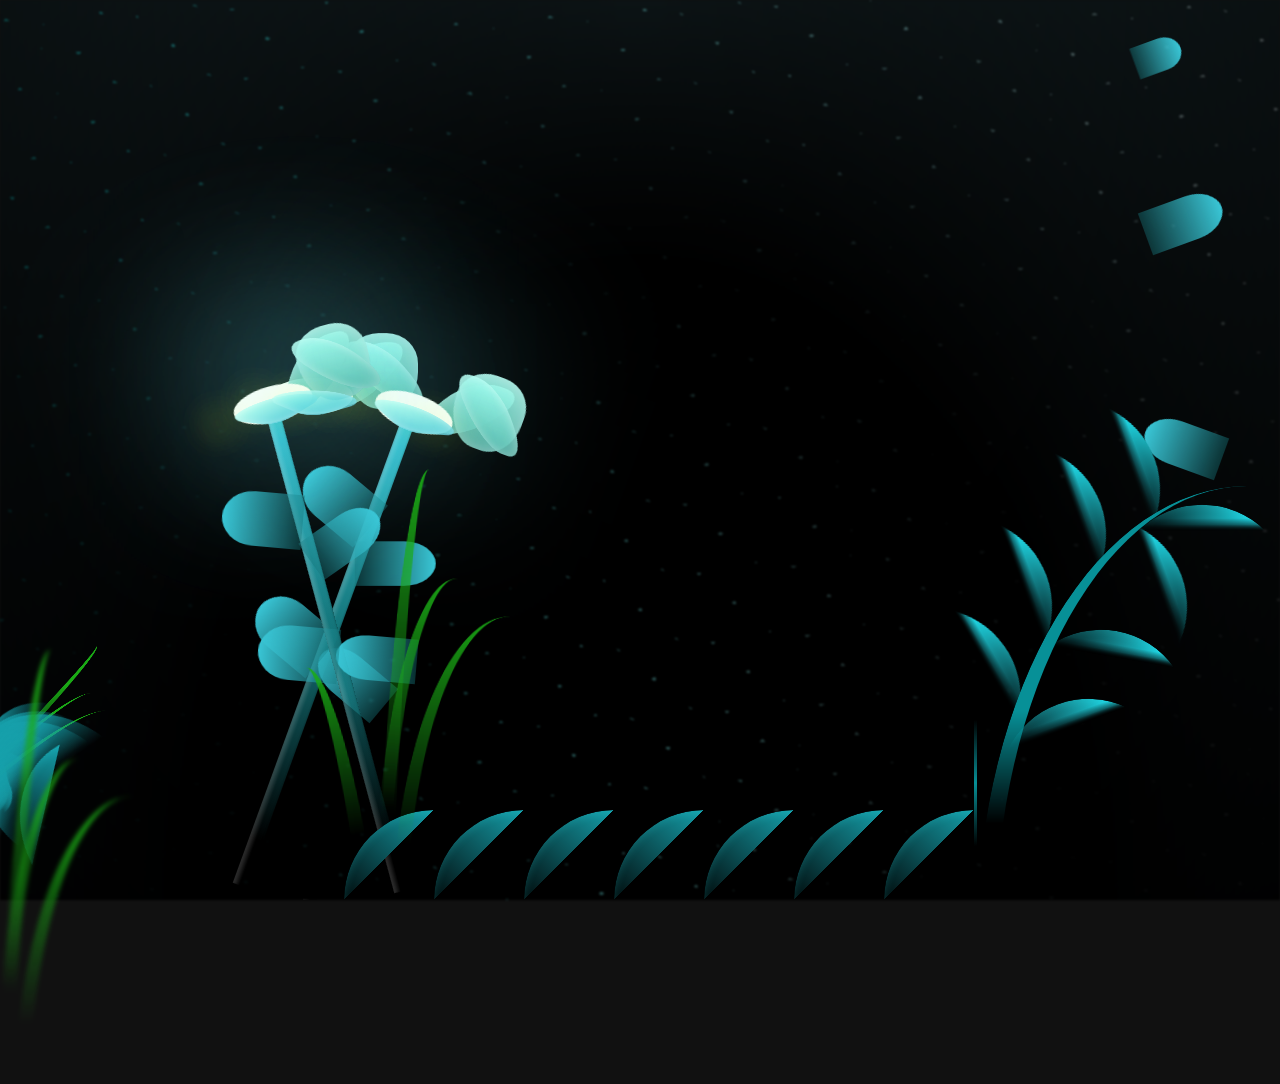
<file: index.html>
<!DOCTYPE html>
<html lang="en">
<head>
    <meta charset="UTF-8">
    <meta http-equiv="X-UA-Compatible" content="IE=edge">
    <meta name="viewport" content="width=device-width, initial-scale=1.0">
    <link rel="stylesheet" href="main.css">
    <link rel="icon" href="img/flowers.png" type="image/x-icon">
    <title>Flower</title>
</head>
<body class="container">
    <!-- Pembuat code: https://codepen.io/mdusmanansari/pen/bameple -->
    <div class="night"></div>
    <div class="flowers"></div>
        <div class="flowers flower--1">
            <div class="flower_leafs flower_leafs--1">
                <div class="flower_leaf flower_leaf--1"></div>
                <div class="flower_leaf flower_leaf--2"></div>
                <div class="flower_leaf flower_leaf--3"></div>
                <div class="flower_leaf flower_leaf--4"></div>
                <div class="flower_white-circle"></div>

                <div class="flower_light flower_light--1"></div>
                <div class="flower_light flower_light--2"></div>
                <div class="flower_light flower_light--3"></div>
                <div class="flower_light flower_light--4"></div>
                <div class="flower_light flower_light--5"></div>
                <div class="flower_light flower_light--6"></div>
                <div class="flower_light flower_light--7"></div>
                <div class="flower_light flower_light--8"></div>

            </div>
            <div class="flower_line">
                <div class="flower_line_leaf flower_line_leaf--1"></div>
                <div class="flower_line_leaf flower_line_leaf--2"></div>
                <div class="flower_line_leaf flower_line_leaf--3"></div>
                <div class="flower_line_leaf flower_line_leaf--4"></div>
                <div class="flower_line_leaf flower_line_leaf--5"></div>
                <div class="flower_line_leaf flower_line_leaf--6"></div>
            </div>
        </div>

        <div class="flowers flower--2">
            <div class="flower_leafs flower_leafs--2">
                <div class="flower_leaf flower_leaf--1"></div>
                <div class="flower_leaf flower_leaf--2"></div>
                <div class="flower_leaf flower_leaf--3"></div>
                <div class="flower_leaf flower_leaf--4"></div>
                <div class="flower_white-circle"></div>

                <div class="flower_light flower_light--1"></div>
                <div class="flower_light flower_light--2"></div>
                <div class="flower_light flower_light--3"></div>
                <div class="flower_light flower_light--4"></div>
                <div class="flower_light flower_light--5"></div>
                <div class="flower_light flower_light--6"></div>
                <div class="flower_light flower_light--7"></div>
                <div class="flower_light flower_light--8"></div>

        </div>
            <div class="flower_line">
                <div class="flower_line_leaf flower_line_leaf--1"></div>
                <div class="flower_line_leaf flower_line_leaf--2"></div>
                <div class="flower_line_leaf flower_line_leaf--3"></div>
                <div class="flower_line_leaf flower_line_leaf--4"></div>
            </div>
        </div>

        <div class="flowers flower--3">
            <div class="flower_leafs flower_leafs--3">
                <div class="flower_leaf flower_leaf--1"></div>
                <div class="flower_leaf flower_leaf--2"></div>
                <div class="flower_leaf flower_leaf--3"></div>
                <div class="flower_leaf flower_leaf--4"></div>
                <div class="flower_white-circle"></div>

                <div class="flower_light flower_light--1"></div>
                <div class="flower_light flower_light--2"></div>
                <div class="flower_light flower_light--3"></div>
                <div class="flower_light flower_light--4"></div>
                <div class="flower_light flower_light--5"></div>
                <div class="flower_light flower_light--6"></div>
                <div class="flower_light flower_light--7"></div>
                <div class="flower_light flower_light--8"></div>

            </div>
            <div class="flower_line">
                <div class="flower_line_leaf flower_line_leaf--1"></div>
                <div class="flower_line_leaf flower_line_leaf--2"></div>
                <div class="flower_line_leaf flower_line_leaf--3"></div>
                <div class="flower_line_leaf flower_line_leaf--4"></div>
            </div>
        </div>
        
        <div class="grow-ans" style="--d:1.2s">
            <div class="flower_g-long">
                <div class="flower_g-long_top"></div>
                <div class="flower_g-long_bottom"></div>
            </div>
        </div>

        <div class="growing-grass">
            <div class="flower_grass flower_grass--1">
                <div class="flower_grass_top"></div>
                <div class="flower_grass_bottom"></div>
                <div class="flower_grass_leaf flower_grass_leaf--1"></div>
                <div class="flower_grass_leaf flower_grass_leaf--2"></div>
                <div class="flower_grass_leaf flower_grass_leaf--3"></div>
                <div class="flower_grass_leaf flower_grass_leaf--4"></div>
                <div class="flower_grass_leaf flower_grass_leaf--5"></div>
                <div class="flower_grass_leaf flower_grass_leaf--6"></div>
                <div class="flower_grass_leaf flower_grass_leaf--7"></div>
                <div class="flower_grass_leaf flower_grass_leaf--8"></div>
                <div class="flower_grass_overlay"></div>
            </div>
        </div>

        <div class="growing-grass">
            <div class="flower_grass flower_grass--2">
                <div class="flower_grass_top"></div>
                <div class="flower_grass_bottom"></div>
                <div class="flower_grass_leaf flower_grass_leaf--1"></div>
                <div class="flower_grass_leaf flower_grass_leaf--2"></div>
                <div class="flower_grass_leaf flower_grass_leaf--3"></div>
                <div class="flower_grass_leaf flower_grass_leaf--4"></div>
                <div class="flower_grass_leaf flower_grass_leaf--5"></div>
                <div class="flower_grass_leaf flower_grass_leaf--6"></div>
                <div class="flower_grass_leaf flower_grass_leaf--7"></div>
                <div class="flower_grass_leaf flower_grass_leaf--8"></div>
                <div class="flower_grass_overlay"></div>
            </div>
        </div>

        <div class="grow-ans" style="--d:2.4s">
            <div class="flower_g-right flower_g-right--1"></div>
                <div class="leaf"></div>
            </div>
        </div>

        <div class="grow-ans" style="--d:2.8s">
            <div class="flower_g-right flower_g-right--2"></div>
                <div class="leaf"></div>
            </div>
        </div>

            <div class="grow-ans" style="--d:2.8s">
                <div class="flower_g-front">
                    <div class="flower_g-front_leaf-wrapper flower_g-front_leaf-wrapper--1"></div>
                        <div class="flower_g-front_leaf"></div>
                    </div>
                    <div class="flower_g-front_leaf-wrapper flower_g-front_leaf-wrapper--2"></div>
                        <div class="flower_g-front_leaf"></div>
                    </div>
                    <div class="flower_g-front_leaf-wrapper flower_g-front_leaf-wrapper--3"></div>
                        <div class="flower_g-front_leaf"></div>
                    </div>
                    <div class="flower_g-front_leaf-wrapper flower_g-front_leaf-wrapper--4"></div>
                        <div class="flower_g-front_leaf"></div>
                    </div>
                    <div class="flower_g-front_leaf-wrapper flower_g-front_leaf-wrapper--5"></div>
                        <div class="flower_g-front_leaf"></div>
                    </div>
                    <div class="flower_g-front_leaf-wrapper flower_g-front_leaf-wrapper--6"></div>
                        <div class="flower_g-front_leaf"></div>
                    </div>
                    <div class="flower_g-front_leaf-wrapper flower_g-front_leaf-wrapper--7"></div>
                        <div class="flower_g-front_leaf"></div>
                    </div>
                    <div class="flower_g-front_leaf-wrapper flower_g-front_leaf-wrapper--8"></div>
                        <div class="flower_g-front_leaf"></div>
                    </div>
                    <div class="flower_g-front_line"></div>
                </div>
            </div>

            <div class="grow-ans" style="--d:3.2s">
                <div class="flower_g-fr">
                    <div class="leaf"></div>
                    <div class="flower_g-fr_leaf flower_g-fr_leaf--1"></div>
                    <div class="flower_g-fr_leaf flower_g-fr_leaf--2"></div>
                    <div class="flower_g-fr_leaf flower_g-fr_leaf--3"></div>
                    <div class="flower_g-fr_leaf flower_g-fr_leaf--4"></div>
                    <div class="flower_g-fr_leaf flower_g-fr_leaf--5"></div>
                    <div class="flower_g-fr_leaf flower_g-fr_leaf--6"></div>
                    <div class="flower_g-fr_leaf flower_g-fr_leaf--7"></div>
                    <div class="flower_g-fr_leaf flower_g-fr_leaf--8"></div>
                </div>
            </div>

            <div class="long-g long-g--0">
                <div class="grow-ans" style="--d:3s">
                    <div class="leaf leaf--0"></div>
                </div>
                <div class="grow-ans" style="--d:2.2s">
                    <div class="leaf leaf--1"></div>
                </div>
                <div class="grow-ans" style="--d:3.4s">
                    <div class="leaf leaf--2"></div>
                </div>
                <div class="grow-ans" style="--d:3.6s">
                    <div class="leaf leaf--3"></div>
                </div>
            </div>

            <div class="long-g long-g--1">
                <div class="grow-ans" style="--d:3.8s">
                    <div class="leaf leaf--0"></div>
                </div>
                <div class="grow-ans" style="--d:3.8s">
                    <div class="leaf leaf--1"></div>
                </div>
                <div class="grow-ans" style="--d:4s">
                    <div class="leaf leaf--2"></div>
                </div>
                <div class="grow-ans" style="--d:4.2s">
                    <div class="leaf leaf--3"></div>
                </div>
            </div>
            
            <div class="long-g long-g--2">
                <div class="grow-ans" style="--d:4s">
                    <div class="leaf leaf--0"></div>
                </div>
                <div class="grow-ans" style="--d:4.2s">
                    <div class="leaf leaf--1"></div>
                </div>
                <div class="grow-ans" style="--d:4.4s">
                    <div class="leaf leaf--2"></div>
                </div>
                <div class="grow-ans" style="--d:4.6s">
                    <div class="leaf leaf--3"></div>
                </div>
            </div>

            <div class="long-g long-g--3">
                <div class="grow-ans" style="--d:4s">
                    <div class="leaf leaf--0"></div>
                </div>
                <div class="grow-ans" style="--d:4.2s">
                    <div class="leaf leaf--1"></div>
                </div>
                <div class="grow-ans" style="--d:3s">
                    <div class="leaf leaf--2"></div>
                </div>
                <div class="grow-ans" style="--d:3.6s">
                    <div class="leaf leaf--3"></div>
                </div>
            </div>

            <div class="long-g long-g--4">
                <div class="grow-ans" style="--d:4s">
                    <div class="leaf leaf--0"></div>
                </div>
                <div class="grow-ans" style="--d:4.2s">
                    <div class="leaf leaf--1"></div>
                </div>
                <div class="grow-ans" style="--d:3s">
                    <div class="leaf leaf--2"></div>
                </div>
                <div class="grow-ans" style="--d:3.6s">
                    <div class="leaf leaf--3"></div>
                </div>
            </div>

            <div class="long-g long-g--5">
                <div class="grow-ans" style="--d:4s">
                    <div class="leaf leaf--0"></div>
                </div>
                <div class="grow-ans" style="--d:4.2s">
                    <div class="leaf leaf--1"></div>
                </div>
                <div class="grow-ans" style="--d:3s">
                    <div class="leaf leaf--2"></div>
                </div>
                <div class="grow-ans" style="--d:3.6s">
                    <div class="leaf leaf--3"></div>
                </div>
            </div>

            <div class="long-g long-g--6">
                <div class="grow-ans" style="--d:4.2s">
                    <div class="leaf leaf--0"></div>
                </div>
                <div class="grow-ans" style="--d:4.4s">
                    <div class="leaf leaf--1"></div>
                </div>
                <div class="grow-ans" style="--d:4.6s">
                    <div class="leaf leaf--2"></div>
                </div>
                <div class="grow-ans" style="--d:4.8s">
                    <div class="leaf leaf--3"></div>
                </div>
            </div>

            <div class="long-g long-g--7">
                <div class="grow-ans" style="--d:3s">
                    <div class="leaf leaf--0"></div>
                </div>
                <div class="grow-ans" style="--d:3.2s">
                    <div class="leaf leaf--1"></div>
                </div>
                <div class="grow-ans" style="--d:3.4s">
                    <div class="leaf leaf--2"></div>
                </div>
                <div class="grow-ans" style="--d:3.6s">
                    <div class="leaf leaf--3"></div>
                </div>
            </div>
        </div>
        <script src="main.js"></script>
    </body>
</html>
</file>
<file: main.css>
*,
*::after,
*::before {
    padding: 0;
    margin: 0;
    box-sizing: border-box;
}

:root {
    --dark-color: #000e;
}

body {
    display: flex;
    justify-content: center;
    align-items: flex-end;
    min-height: 100vh;
    background-color: var(--dark-color);
    overflow:hidden;
    perspective: 1000px;
}
.night {
    position: fixed;
    left: 50%;
    top: 0;
    transform: translateX(-50%);
    width: 100%;
    height: 100%;
    filter: blur(0.1vmin);
    background-image: radial-gradient(
        ellipse at top,
        transparent 0%,
        var(--dark-color)
    ),
    radial-gradient(
        ellipse at bottom,
        transparent 0%,
        var(--dark-color),
        rgba(145, 233, 255, 0.2)
    ),
    repeating-linear-gradient(
        220deg,
        rgb(0, 0, 0) 0px,
        rgb(0, 0, 0) 19px,
        transparent 19px,
        transparent 22px
    ),
    repeating-linear-gradient(
        189deg,
        rgb(0, 0, 0) 0px,
        rgb(0, 0, 0) 19px,
        transparent 19px,
        transparent 22px
    ),
    repeating-linear-gradient(
        148deg,
        rgb(0, 0, 0) 0px,
        rgb(0, 0, 0) 19px,
        transparent 19px,
        transparent 22px
    ),
    linear-gradient(90deg, rgb(0, 255, 250), rgb(240, 240, 240));
}

.flower {
    position: relative;
    transform: scale(0.9);
}

.flower{
    position: absolute;
    bottom: 10vmin;
    transform-origin: bottom center;
    z-index: 10;
    --fl-speed: 0.8s;
}
.flower--1{
    -webkit-animation: moving-flower-1 4s linear infinite;
    animation: moving-flower-1 4s linear infinite;
}
.flower--1.flower_line{
    height: 70vmin;
    -webkit-animation-delay: 0.2s;
    animation-delay: 0.3s;
}
.flower--1.flower_line_leaf--1{
    -webkit-animation: blomming-flower-right var(--fl-speed) 1.6s backwards;
    animation: blomming-flower-right var(--fl-speed) 1.6s backwards;
}
.flower--1.flower_line_leaf--2{
    -webkit-animation: blomming-flower-left var(--fl-speed) 1.4s backwards;
    animation: blomming-flower-left var(--fl-speed) 1.4s backwards;
}
.flower--1.flower_line_leaf--3{
    -webkit-animation: blomming-flower-right var(--fl-speed) 1.2s backwards;
    animation: blomming-flower-right var(--fl-speed) 1.2s backwards;
}
.flower--1.flower_line_leaf--4{
    -webkit-animation: blomming-flower-left var(--fl-speed) 1s backwards;
    animation: blomming-flower-left var(--fl-speed) 1s backwards;
}
.flower--1.flower_line_leaf--5{
    -webkit-animation: blomming-flower-right var(--fl-speed) 1.8s backwards;
    animation: blomming-flower-right var(--fl-speed) 1.8s backwards;
}
.flower--1.flower_line_leaf--6{
    -webkit-animation: blomming-flower-left var(--fl-speed) 2s backwards;
    animation: blomming-flower-left var(--fl-speed) 2s backwards;
}
.flower--2{
    left: 50%;
    transform: rotate(20deg);
    -webkit-animation: moving-flower-2 4s linear infinite;
}
.flower--2.flower_line{
    height: 60vmin;
    -webkit-animation-delay: 0.6s;
    animation-delay: 0.6s;
}
.flower--2.flower_line_leaf--1{
    -webkit-animation: blomming-flower-right var(--fl-speed) 2.2s backwards;
    animation: blomming-flower-right var(--fl-speed) 2.2s backwards;
}
.flower--2.flower_line_leaf--2{
    -webkit-animation: blomming-flower-left var(--fl-speed) 1.7s backwards;
    animation: blomming-flower-left var(--fl-speed) 1.7s backwards;
}
.flower--2.flower_line_leaf--3{
    -webkit-animation: blomming-flower-right var(--fl-speed) 1.5s backwards;
    animation: blomming-flower-right var(--fl-speed) 1.5s backwards;
}
.flower--2.flower_line_leaf--4{
    -webkit-animation: blomming-flower-left var(--fl-speed) 1.3s backwards;
    animation: blomming-flower-left var(--fl-speed) 1.3s backwards;
}
.flower--3 {
    left: 50%;
    transform: rotate(-15deg);
    -webkit-animation: moving-flower-3 4s linear infinite;
    animation: moving-flower-3 4s linear infinite;
}
.flower--3.flower_line{
    -webkit-animation-delay: 0.9s;
    animation-delay: 0.9s;
}
.flower--3.flower_line_leaf--1{
    -webkit-animation: blomming-flower-right var(--fl-speed) 2.5s backwards;
    animation: blomming-flower-right var(--fl-speed) 2.5s backwards;
}
.flower--3.flower_line_leaf--2{
    -webkit-animation: blomming-flower-left var(--fl-speed) 2.3s backwards;
    animation: blomming-flower-left var(--fl-speed) 2.3s backwards;
}
.flower--3.flower_line_leaf--3{
    -webkit-animation: blomming-flower-right var(--fl-speed) 2.1s backwards;
    animation: blomming-flower-right var(--fl-speed) 2.1s backwards;
}
.flower--3.flower_line_leaf--4{
    -webkit-animation: blomming-flower-left var(--fl-speed) 1.9s backwards;
    animation: blomming-flower-left var(--fl-speed) 1.9s backwards;
}
.flower_leafs {
    position: relative;
    -webkit-animation: blooming-flower 2s backwards;
    animation: blooming-flower 2s backwards;
}
.flower_leafs--1 {
    -webkit-animation-delay: 1.1s;
    animation-delay: 1.1s;
}
.flower_leafs--2 {
    -webkit-animation-delay: 1.4s;
    animation-delay: 1.4s;
}
.flower_leafs--3 {
    -webkit-animation-delay: 1.7s;
    animation-delay: 1.7s;
}
.flower_leafs::after {
    content: "";
    position: absolute;
    left: 0;
    top: 0;
    transform: translate(-50%, -100%);
    width: 8vmin;
    height: 8vmin;
    background-color: #6bf0ff;
    filter: blur(10vmin);
}

.flower_leaf{
    position: absolute;
    bottom: 0;
    left: 50%;
    width: 8vmin;
    height: 11vmin;
    border-radius: 51% 49% 47% 53% / 44% 45% 55% 69%;
    background-color: #a7ffee;
    background-image: linear-gradient(to top, #54b8aa, #a7ffee);
    transform-origin: bottom center;
    opacity: 0.9;
    box-shadow: inset 0 0 2vmin rgb(255, 255, 255, 0.5);
}
.flower_leaf--1{
    transform: translate(-10%, 1%) rotateY(40deg) rotateX(-50deg);
}
.flower_leaf--2{
    transform: translate(50%, 4%) rotateX(40deg);
}
.flower_leaf--3{
    transform: translate(90%, 0%) rotateY(45deg) rotateX(50deg);
}
.flower_leaf--4 {
    width: 8vmin;
    height: 8vmin;
    transform-origin: bottom left;
    border-radius: 4vmin 10vmin 4vmin 4vmin;
    transform: translate(0%, 18%) rotateX(70deg) rotate(-40deg);
    background-image: linear-gradient(to top, #39c6d6, #a7ffee);
    z-index: 1;
    opacity: 0.8;
}
.flower_white-circle {
    position: absolute;
    left: -3.5vmin;
    top: -3vmin;
    width: 9vmin;
    height: 4vmin;
    border-radius: 50%;
    background-color: #fff;
}
.flower_white-circle::after {
    content: "";
    position: absolute;
    left: 50%;
    top: 45%;
    transform: translate(-50%, -50%);
    width: 60%;
    height: 60%;
    border-radius: inherit;
    background-image: repeating-linear-gradient(
        135deg,
        rgba(0, 0, 0, 0.03) 0px,
        rgba(0, 0, 0, 0.03) 1px,
        transparent 1px,
        transparent 12px
    ),
    repeating-linear-gradient(
        45deg,
        rgba(0, 0, 0, 0.03) 0px,
        rgba(0, 0, 0, 0.03) 1px,
        transparent 1px,
        transparent 12px
    ),
    repeating-linear-gradient(
        67.5deg,
        rgba(0, 0, 0, 0.03) 0px,
        rgba(0, 0, 0, 0.03) 1px
        transparent 1px,
        transparent 12px
    ),
    repeating-linear-gradient(
        135deg,
        rgba(0, 0, 0, 0.03) 0px,
        rgba(0, 0, 0, 0.03) 1px,
        transparent 1px,
        transparent 12px
    ),
    repeating-linear-gradient(
        45deg,
        rgba(0, 0, 0, 0.03) 0px,
        rgba(0, 0, 0, 0.03) 1px,
        transparent 1px,
        transparent 12px
    ),
    repeating-linear-gradient(
        112.5deg,
        rgba(0, 0, 0, 0.03) 0px,
        rgba(0, 0, 0, 0.03) 1px
        transparent 1px,
        transparent 12px
    ),
    repeating-linear-gradient(
        112.5deg,
        rgba(0, 0, 0, 0.03) 0px,    
        rgba(0, 0, 0, 0.03) 1px,
        transparent 1px,
        transparent 12px
    ),
    repeating-linear-gradient(
        45deg,
        rgba(0, 0, 0, 0.03) 0px,
        rgba(0, 0, 0, 0.03) 1px,
        transparent 1px,
        transparent 12px
    ),
    repeating-linear-gradient(
        22.5deg,
        rgba(0, 0, 0, 0.03) 0px,
        rgba(0, 0, 0, 0.03) 1px
        transparent 1px,
        transparent 12px
    ),
    repeating-linear-gradient(
        45deg,
        rgba(0, 0, 0, 0.03) 0px,
        rgba(0, 0, 0, 0.03) 1px
        transparent 1px,
        transparent 12px
    ),
    repeating-linear-gradient(
        22.5deg,
        rgba(0, 0, 0, 0.03) 0px,
        rgba(0, 0, 0, 0.03) 1px
        transparent 1px,
        transparent 12px
    ),
    repeating-linear-gradient(
        135deg,
        rgba(0, 0, 0, 0.03) 0px,
        rgba(0, 0, 0, 0.03) 1px
        transparent 1px,
        transparent 12px
    ),
    repeating-linear-gradient(
        157.5deg,
        rgba(0, 0, 0, 0.03) 0px,
        rgba(0, 0, 0, 0.03) 1px
        transparent 1px,
        transparent 12px
    ),
    repeating-linear-gradient(
        67.5deg,
        rgba(0, 0, 0, 0.03) 0px,
        rgba(0, 0, 0, 0.03) 1px
        transparent 1px,
        transparent 12px
    ),
    repeating-linear-gradient(
        67.5deg,
        rgba(0, 0, 0, 0.03) 0px,
        rgba(0, 0, 0, 0.03) 1px
        transparent 1px,
        transparent 12px
    ),
    linear-gradient(90deg, rgb(255, 235, 18), rgb(255, 206, 0));
}
.flower_line {
    height: 55vmin;
    width: 1.5vmin;
    background-image: linear-gradient(
        to left,
        rgba(0, 0, 0, 0.02),
        transparent,
        rgba(255, 255, 255, 0.2)
    ),
    linear-gradient(to top, transparent 10%, #14757a, #39c6d6);
    box-shadow: inset 0 0 2px rgba(0, 0, 0, 0.5);
    -webkit-animation: grow-flower-tree 4s backwards;
    animation: grow-flower-tree 4s backwards;
}
.flower_line_leaf{
    --w: 7vmin;
    --h: calc(var(--w) + 2vmin);
    position: absolute;
    top: 20%;
    left: 90%;
    width: var(--w);
    height: var(--h);
    border-top-right-radius: var(--h);
    border-top-left-radius: var(--h);
    background-image: linear-gradient(to top, rgba(20, 117, 122, 0.4), #39c6d6);
}
.flower_line_leaf--1{
    transform: rotate(70deg) rotateY(45deg);
}
.flower_line_leaf--2{
    top: 45%;
    transform: rotate(-70deg) rotateY(-45deg);
}
.flower_line_leaf--3,
.flower_line_leaf--4,
.flower_line_leaf--6{
    border-top-right-radius: 0;
    border-bottom-left-radius: 0;
    border-top-left-radius: var(--h);
    border-top-right-radius: var(--h);
    left: -460%;
    top: 12%;   
    transform: rotate(-70deg) rotateY(30deg);
}
.flower_line_leaf--4{
    top: 40%;
}

.flower_line_leaf--5{
    top: 0;
    transform-origin: left;
    transform: rotate(70deg) rotateY(30deg) scale(0.6);
}
.flower_line_leaf--6{
    top: -2%;
    left: -450%;
    transform-origin: left;
    transform: rotate(-70deg) rotateY(30deg) scale(0.6);
}
.flower_light {
    position: absolute;
    bottom: 0vmin;
    width: 1vmin;
    height: 1vmin;
    background-color: rgb(255, 251, 0);
    border-radius: 50%;
    filter: blur(2vmin);
    -webkit-animation: light-ans 4s linear infinite backwards;
    animation: light-ans 4s linear infinite backwards;
}
.flower_light::nth-child(odd) {
    background-color: #23f0ff;
}
.flower_light--1 {
    left: 2vmin;
    -webkit-animation-delay: 1s;
    animation-delay: 1s;
}
.flower_light--2 {
    left: 3vmin;
    -webkit-animation-delay: 0.5s;
    animation-delay: 0.5s;
}
.flower_light--3 {
    left: -6vmin;
    -webkit-animation-delay: 0.3s;
    animation-delay: 0.3s;
}
.flower_light--4 {
    left: 6vmin;
    -webkit-animation-delay: 0.9s;
    animation-delay: 0.9s;
}
.flower_light--5 {
    left: -1vmin;
    -webkit-animation-delay: 1.5s;
    animation-delay: 1.5s;
}
.flower_light--6 {
    left: -4vmin;
    -webkit-animation-delay: 3s;
    animation-delay: 3s;
}
.flower_light--7 {
    left: 3vmin;
    -webkit-animation-delay: 2s;
    animation-delay: 2s;
}
.flower_light--8 {
    left: -6vmin;
    -webkit-animation-delay: 3.5s;
    animation-delay: 3.5s;
}
.flower_grass{
    --c: #159faa;
    --line-w: 1.5vmin;
    position: absolute;
    bottom: 12vmin;
    left: -7vmin;
    display: flex;
    flex-direction: column;
    align-items: flex-end;
    z-index: 20;
    transform-origin: bottom center;
    transform: rotate(-48deg) rotateY(40deg);    
}
.flower_grass--1{
    -webkit-animation: moving-grass 2s linear infinite;
    animation: moving-grass 2s linear infinite;
}
.flower_grass--2{
    left: 2vmin;
    bottom: 10vmin;
    transform: scale(0.5) rotate(75deg) rotateX(10deg) rotateY(-200deg);
    opacity: 0.8;
    z-index: 0;
    -webkit-animation: moving-grass--2 1.5s linear infinite;
    animation: moving-grass--2 1.5s linear infinite;
}
.flower_grass--top {
    width: 7vmin;
    height: 10vmin;
    border-top-right-radius: 100%;
    border-right: var(--line-w) solid var(--c);
    transform-origin: bottom center;
    transform: rotate(-2deg);
}
.flower_grass--bottom {
    margin-top: -2px;
    width: var(--line-w);
    height: 25vmin;
    background-image: linear-gradient(to top, transparent, var(--c));
}
.flower_grass_leaf {
    --size: 10vmin;
    position: absolute;
    width: calc(var(--size) * 2.1);
    height: var(--size);
    border-top-left-radius: var(--size);
    border-top-right-radius: var(--size);
    background-image: linear-gradient(
        to top, 
        transparent,
        transparent 30%,
        var(--c)
    );
    z-index: 100%;
}
.flower_grass_leaf--1 {
    top:-6%;
    left: 30%;
    --size: 6vmin;
    transform: rotate(10deg);
    -webkit-animation: growing-grass-ans--2 2s 2.4s linear backwards;
    animation: growing-grass-ans--2 2s 2.4s linear backwards;
}
@-webkit-keyframes growing-grass-ans--1 {
    0% {
        transform-origin: bottom left;
        transform: rotate(-20deg) scale(0);
    }
}
@keyframes growing-grass-ans--1 {
    0% {
        transform-origin: bottom left;
        transform: rotate(-20deg) scale(0);
    }
}
.flower_grass_leaf--2 {
    top: -5%;
    left: -110%;
    --size: 6vmin;
    transform: rotate(10deg);
    -webkit-animation: growing-grass-ans--2 2s 2.4s linear backwards;
    animation: growing-grass-ans--2 2s 2.4s linear backwards;
}
@-webkit-keyframes growing-grass-ans--2 {
    0% {
        transform-origin: bottom right;
        transform: rotate(10deg) scale(0);
    }
}
@keyframes growing-grass-ans--2 {
    0% {
        transform-origin: bottom right;
        transform: rotate(10deg) scale(0);
    }
}
.flower_grass_leaf--3 {
    top: 5%;
    left: 60%;
    --size: 8vmin;
    transform: rotate(-18deg) rotateX(20deg);
    -webkit-animation: growing-grass-ans--3 2s 2.2s linear backwards;
    animation: growing-grass-ans--3 2s 2.2s linear backwards;
}
@-webkit-keyframes growing-grass-ans--3 {
    0% {
        transform-origin: bottom left;
        transform: rotate(-18deg) rotateX(-20deg) scale(0);
    }
}
@keyframes growing-grass-ans--3 {
    0% {
        transform-origin: bottom left;
        transform: rotate(-18deg) rotateX(-20deg) scale(0);
    }
}
.flower_grass_leaf--4 {
    top: 6%;
    left: -135%;
    --size: 8vmin;
    transform: rotate(2deg);
    -webkit-animation: growing-grass-ans--4 2s 2s linear backwards;
    animation: growing-grass-ans--4 2s 2s linear backwards;
}
@-webkit-keyframes growing-grass-ans--4 {
    0% {
        transform-origin: bottom right;
        transform: rotate(2deg) scale(0);
    }
}
@keyframes growing-grass-ans--4 {
    0% {
        transform-origin: bottom right;
        transform: rotate(2deg) scale(0);
    }
}
.flower_grass_leaf--5 {
    top: 20%;
    left: 60%;
    --size: 10vmin;
    transform: rotate(-24deg) rotateX(-20deg);
    -webkit-animation: growing-grass-ans--5 2s 1.8s linear backwards;
    animation: growing-grass-ans--5 2s 1.8s linear backwards;
}
@-webkit-keyframes growing-grass-ans--5 {
    0% {
        transform-origin: bottom left;
        transform: rotate(-24deg) rotateX(-20deg) scale(0);
    }
}
@keyframes growing-grass-ans--5 {
    0% {
        transform-origin: bottom left;
        transform: rotate(-24deg) rotateX(-20deg) scale(0);
    }
}
.flower_grass_leaf--6 {
    top: 22%;
    left: -180%;
    --size: 10vmin;
    transform: rotate(10deg);
    -webkit-animation: growing-grass-ans--6 2s 1.6s linear backwards;
    animation: growing-grass-ans--6 2s 1.6s linear backwards;
}
@-webkit-keyframes growing-grass-ans--6 {
    0% {
        transform-origin: bottom right;
        transform: rotate(10deg) scale(0);
    }
}
@keyframes growing-grass-ans--6 {
    0% {
        transform-origin: bottom right;
        transform: rotate(10deg) scale(0);
    }
}
.flower_grass_leaf--7 {
    top: 39%;
    left: 70%;
    --size: 10vmin;
    transform: rotate(-10deg);
    -webkit-animation: growing-grass-ans--7 2s 1.4s linear backwards;
    animation: growing-grass-ans--7 2s 1.4s linear backwards;
}
@-webkit-keyframes growing-grass-ans--7 {
    0% {
        transform-origin: bottom left;
        transform: rotate(-10deg) scale(0);
    }
}
@keyframes growing-grass-ans--7 {
    0% {
        transform-origin: bottom left;
        transform: rotate(-10deg) scale(0);
    }
}
.flower_grass_leaf--8 {
    top: 40%;
    left: -215%;
    --size: 11vmin;
    transform: rotate(10deg);
    -webkit-animation: growing-grass-ans--8 2s 1.2s linear backwards;
    animation: growing-grass-ans--8 2s 1.2s linear backwards;
}
@-webkit-keyframes growing-grass-ans--8 {
    0% {
        transform-origin: bottom right;
        transform: rotate(10deg) scale(0);
    }
}
@keyframes growing-grass-ans--8 {
    0% {
        transform-origin: bottom right;
        transform: rotate(10deg) scale(0);
    }
}
.flower_grass_overlay {
    position: absolute;
    top: -10%;
    right: 0%;
    width: 100%;
    height: 100%;
    background-color: rgba(0, 0, 0, 0.6);
    filter: blur(1.5vmin);
    z-index: 100;
}
.flower_g-long{
    --w: 2vmin;
    --h: 6vmin;
    --c: #159faa;
    position: absolute;
    bottom: 10vmin;
    left: -3vmin;
    transform-origin: bottom center;
    transform: rotate(-30deg) rotateY(-20deg); 
    display: flex;
    flex-direction: column;
    align-items: flex-end;
    -webkit-animation: flower-g-long-ans 3s linear infinite;
    animation: flower-g-long-ans 3s linear infinite;
}
@-webkit-keyframes flower-g-long-ans {
    0%,
    100% {
        transform: rotate(-30deg) rotateY(-20deg);
    }
    50% {
        transform: rotate(-32deg) rotateY(-20deg);
    }
}
@keyframes flower-g-long-ans {
    0%,
    100% {
        transform: rotate(-30deg) rotateY(-20deg);
    }
    50% {
        transform: rotate(-32deg) rotateY(-20deg);
    }
}
.flower_g-long--top {
    top: calc(var(--h) * -1);
    width: calc(var(--w) + 1vmin);
    height: var(--h);
    border-top-right-radius: 100%;
    border-right: 0.7vmin solid var(--c);
    transform: translate(-0.7vmin, 1vmin);
}
.flower_g-long--bottom {
    width: var(--w);
    height: 50vmin;
    transform-origin: bottom center;
    background-image: linear-gradient(to top, transparent 30%, var(--c));
    box-shadow: inset 0 0 2px rgba(0, 0, 0, 0.5);
    -webkit-clip-path: polygon(35% 0, 65% 1%, 100% 100%, 0% 100%);
    clip-path: polygon(35% 0, 65% 1%, 100% 100%, 0% 100%);
}
.flower_g-right {
    position: absolute;
    bottom: 6vmin;
    left: -2vmin;
    transform-origin: bottom center;
    transform: rotate(20deg);
}
.flower_g-right .leaf {
    width: 30vmin;
    height: 50vmin;
    border-top-left-radius: 100%;
    border-left: 2vmin solid #079097;
    background-image: linear-gradient(
        to bottom,
        transparent,
        var(--dark-color) 60%
    );
    -webkit-mask-image: linear-gradient(to top, transparent 30%, #079097 60%);
}
.flower_g-right--1 {
    -webkit-animation: flower-g-right-ans 2.5s linear infinite;
    animation: flower-g-right-ans 2.5s linear infinite;
}
.flower_g-right--2 {
    left: 5vmin;
    transform: rotateY(-180deg);
    -webkit-animation: flower-g-right-ans--2 3s linear infinite;
    animation: flower-g-right-ans--2 3s linear infinite;
}
.flower_g-right--2 .leaf {
    height: 75vmin;
    filter: blur(0.3vmin);
    opacity: 0.8;
}
@-webkit-keyframes flower-g-right-ans {
    0%,
    100% {
        transform: rotate(20deg);
    }
    50% {
        transform: rotate(24deg) rotateX(-20deg);
    }
}  
@keyframes flower-g-right-ans {
    0%,
    100% {
        transform: rotate(20deg);
    }
    50% {
        transform: rotate(24deg) rotateX(-20deg);
    }
}
@-webkit-keyframes flower-g-right-ans--2 {
    0%,
    100% {
        transform: rotateY(-180deg) rotate(0deg) rotateX(-20deg);
    }
    50% {
        transform: rotateY(-180deg) rotate(6deg) rotateX(-20deg);
    }
}
@keyframes flower-g-right-ans--2 {
    0%,
    100% {
        transform: rotateY(-180deg) rotate(0deg) rotateX(-20deg);
    }
    50% {
        transform: rotateY(-180deg) rotate(6deg) rotateX(-20deg);
    }
}
.flower_g-front {
    position: absolute;
    bottom: 6vmin;
    left: 2.5vmin;
    z-index: 100;
    transform-origin: bottom center;
    transform: rotate(-28deg) rotateY(30deg) scale(1.04);
    -webkit-animation: flower_g-front-ans 2s linear infinite;
    animation: flower_g-front-ans 2s linear infinite;
}
@-webkit-keyframes flower_g-front-ans {
    0%,
    100% {
        transform: rotate(-28deg) rotateY(30deg) scale(1.04);
    }
    50% {
        transform: rotate(-35deg) rotateY(40deg) scale(1.04);
    }
}
@keyframes flower_g-front-ans {
    0%,
    100% {
        transform: rotate(-28deg) rotateY(30deg) scale(1.04);
    }
    50% {
        transform: rotate(-35deg) rotateY(40deg) scale(1.04);
    }
}
.flower_g-front_line {
    width: 0.3vmin;
    height: 20vmin;
    background-image: linear-gradient(
        to top,
        transparent 30%,
        #079097,
        transparent 100%
    );
    position: relative;
}
.flower_g-front_leaf-wrapper {
    position: absolute;
    top: 0%;
    left: 0%;
    transform-origin: bottom left;
    transform: rotate(10deg);
}
.flower_g-front_leaf-wrapper:nth-child(even) {
    left: 0vmin;
    transform: rotateY(-180deg) rotate(5deg);
    -webkit-animation: flower_g-front_leaf-left-ans 1s ease-in backwards;
    animation: flower_g-front_leaf-left-ans 1s ease-in backwards;
}
.flower_g-front_leaf-wrapper:nth-child(odd) {
    -webkit-animation: flower_g-front_leaf-ans 1s ease-in backwards;
    animation: flower_g-front_leaf-ans 1s ease-in backwards;
}
.flower_g-front_leaf-wrapper--1 {
    top: -8vmin;
    transform: scale(0.7);
    -webkit-animation: flower_g-front_leaf-ans 1s 5.5s ease-in backwards !important;
    animation: flower_g-front_leaf-ans 1s 5.5s ease-in backwards !important;
}
.flower_g-front_leaf-wrapper--2 {
    top: -8vmin;
    transform: rotateY(-180deg) scale(0.7) !important;
    -webkit-animation: flower_g-front_leaf-left-ans-2 1s 4.6s ease-in backwards !important;
    animation: flower_g-front_leaf-left-ans-2 1s 4.6s ease-in backwards !important;
}
.flower_g-front_leaf-wrapper--3 {
    top: -3vmin;
    -webkit-animation: flower_g-front_leaf-ans 1s 4.6s ease-in backwards;
    animation: flower_g-front_leaf-ans 1s 4.6s ease-in backwards;
}
.flower_g-front_leaf-wrapper--4 {
    top: -3vmin;
    transform: rotateY(-180deg) scale(0.9) !important;
    -webkit-animation: flower_g-front_leaf-left-ans-2 1s 4.6s ease-in backwards !important;
    animation: flower_g-front_leaf-left-ans-2 1s 4.6s ease-in backwards !important;
}
@-webkit-keyframes flower_g-front_leaf-left-ans-2 {
    0% {
        transform: rotate(-180deg) scale(0);
    }
}
@keyframes flower_g-front_leaf-left-ans-2 {
    0% {
        transform: rotate(-180deg) scale(0);
    }
}
.flower_g-front_leaf-wrapper--5,
.flower_g-front_leaf-wrapper--6 {
    top: 2vmin;
}
.flower_g-front_leaf-wrapper--7,
.flower_g-front_leaf-wrapper--8 {
    top: 6.5vmin;
}
.flower_g-front_leaf-wrapper--2 {
    -webkit-animation-delay: 5.2s !important;
    animation-delay: 5.2s !important;
}
.flower_g-front_leaf-wrapper--3 {
    -webkit-animation-delay: 4.9s !important;
    animation-delay: 4.9s !important;
}
.flower_g-front_leaf-wrapper--5 {
    -webkit-animation-delay: 4.3s !important;
    animation-delay: 4.3s !important;
}
.flower_g-front_leaf-wrapper--6 {
    -webkit-animation-delay: 4.1s !important;
    animation-delay: 4.1s !important;
}
.flower_g-front_leaf-wrapper--7 {
    -webkit-animation-delay: 3.8s !important;
    animation-delay: 3.8s !important;
}
.flower_g-front_leaf-wrapper--8 {
    -webkit-animation-delay: 3.5s !important;
    animation-delay: 3.5s !important;
}
@-webkit-keyframes flower_g-front_leaf-ans {
    0% {
        transform: rotate(10deg) scale(0);
    }
}
@keyframes flower_g-front_leaf-ans {
    0% {
        transform: rotate(10deg) scale(0);
    }
}
@-webkit-keyframes flower_g-front_leaf-left-ans {
    0% {
        transform: rotateY(-180deg) rotate(5deg) scale(0);
    }
}
@keyframes flower_g-front_leaf-left-ans {
    0% {
        transform: rotateY(-180deg) rotate(5deg) scale(0);
    }
}
.flower_g-front_leaf {
    width: 10vmin;
    height: 10vmin;
    border-radius: 100% 0% 0% 100% / 100% 100% 0% 0%;
    box-shadow: inset 0 2px 1vmin hsla(184deg, 97%, 58%, 0.2);
    background-image: linear-gradient(
        to bottom left,
        transparent,
        var(--dark-color)
    ),
    linear-gradient(to bottom right, #159faa 50%, transparent 50%, transparent);
    -webkit-mask-image: linear-gradient(
        to bottom right,
        #159faa 50%,
        transparent 50%,
        transparent
    );
    mask-image: linear-gradient(
        to bottom right,
        #159faa 50%,
        transparent 50%,
        transparent
    );
}
.flower_g-fr {
    position: absolute;
    bottom: -4vmin;
    left: vmin;
    transform-origin: bottom left;
    z-index: 10;
    -webkit-animation: flower_g-fr-ans 2s linear infinite;
    animation: flower_g-fr-ans 2s linear infinite;
}
@-webkit-keyframes flower_g-fr-ans {
    0%,
    100% {
        transform: rotate(2deg);
    }
    50% {
        transform: rotate(4deg);
    }
}
@keyframes flower_g-fr-ans {
    0%,
    100% {
        transform: rotate(2deg);
    }
    50% {
        transform: rotate(4deg);
    }
}
.flower_g-fr .leaf {
    width: 30vmin;
    height: 50vmin;
    border-top-left-radius: 100%;
    border-left: 2vmin solid #079097;
    -webkit-mask-image: linear-gradient(to top, transparent 25%, #079097 50%);
    position: relative;
    z-index: 1;
}
.flower_g-fr_leaf {
    position: absolute;
    top: 0;
    left: 0;
    width: 10vmin;
    height: 10vmin;
    border-radius: 100% 0% 0% 100% / 100% 100% 0% 0%;
    box-shadow: inset 0 2px 1vmin hsla(184deg, 97%, 58%, 0.2);
    background-image: linear-gradient(
        to bottom left,
        transparent,
        var(--dark-color) 98%
    ),
    linear-gradient(to bottom right, #23f0ff 45%, transparent 50%, transparent);
    -webkit-mask-image: linear-gradient(
        to bottom right,
        #159faa 40%,
        transparent 50%,
        transparent
    );
}
.flower_g-fr_leaf--1 {
    left: 20vmin;
    transform: rotate(45deg);
    -webkit-animation: flower_g-fr_leaft-ans 1s 0.5s linear backwards;
    animation: flower_g-fr_leaft-ans 1s 0.5s linear backwards;
}
@-webkit-keyframes flower_g-fr_leaft-ans {
    0% {
        transform-origin: left;
        transform: rotate(45deg) scale(0);
    }
}
@keyframes flower_g-fr_leaft-ans {
    0% {
        transform-origin: left;
        transform: rotate(45deg) scale(0);
    }
}
.flower_g-fr_leaf--2 {
    left: 12vmin;
    top: -7vmin;
    transform: rotate(25deg) rotateY(-180deg);
    -webkit-animation: flower_g-fr_leaft-ans 0.5s 5s linear backwards;
    animation: flower_g-fr_leaft-ans 0.5s 5s linear backwards;
}
.flower_g-fr_leaf--3 {
    left: 15vmin;
    top: 6vmin;
    transform: rotate(25deg) rotateY(-180deg);
    -webkit-animation: flower_g-fr_leaft-ans 0.5s 4.8s linear backwards;
    animation: flower_g-fr_leaft-ans 0.5s 4.8s linear backwards;
}
.flower_g-fr_leaf--4 {
    left: 6vmin;
    top: -2vmin;
    transform: rotate(25deg) rotateY(-180deg);
    -webkit-animation: flower_g-fr_leaft-ans 0.5s 4.6s linear backwards;
    animation: flower_g-fr_leaft-ans 0.5s 4.6s linear backwards;
}
.flower_g-fr_leaf--5 {
    left: 10vmin;
    top: 14vmin;
    transform: rotate(55deg);
    -webkit-animation: flower_g-fr_leaft-ans 0.5s 4.4s linear backwards;
    animation: flower_g-fr_leaft-ans 0.5s 4.4s linear backwards;
}
@-webkit-keyframes flower_g-fr_leaft-ans-5 {
    0% {
        transform-origin: left;
        transform: rotate(55deg) scale(0);
    }
}
@keyframes flower_g-fr_leaft-ans-5 {
    0% {
        transform-origin: left;
        transform: rotate(55deg) scale(0);
    }
}
.flower_g-fr_leaf--6 {
    left: 0vmin;
    top: 6vmin;
    transform: rotate(25deg) rotateY(-180deg);
    -webkit-animation: flower_g-fr_leaft-ans 0.5s 4.2s linear backwards;
    animation: flower_g-fr_leaft-ans 0.5s 4.2s linear backwards;
}
@-webkit-keyframes flower_g-fr_leaft-ans-6 {
    0% {
        transform-origin: left;
        transform: rotate(25deg) rotateY(-180deg) scale(0);
    }
}
@keyframes flower_g-fr_leaft-ans-6 {
    0% {
        transform-origin: left;
        transform: rotate(25deg) rotateY(-180deg) scale(0);
    }
}
.flower_g-fr_leaf--7 {
    left: 5vmin;
    top: 22vmin;
    transform: rotate(25deg);
    -webkit-animation: flower_g-fr_leaft-ans 0.5s 4s linear backwards;
    animation: flower_g-fr_leaft-ans 0.5s 4s linear backwards;
}
@-webkit-keyframes flower_g-fr_leaft-ans-7 {
    0% {
        transform-origin: left;
        transform: rotate(45deg) scale(0);
    }
}
@keyframes flower_g-fr_leaft-ans-7 {
    0% {
        transform-origin: left;
        transform: rotate(45deg) scale(0);
    }
}
.flower_g-fr_leaf--8 {
    left: -4vmin;
    top: 15vmin;
    transform: rotate(15deg) rotateY(-180deg);
    -webkit-animation: flower_g-fr_leaft-ans 0.5s 3.8s linear backwards;
    animation: flower_g-fr_leaft-ans 0.5s 3.8s linear backwards;
}
@-webkit-keyframes flower_g-fr_leaft-ans-8 {
    0% {
        transform-origin: left;
        transform: rotate(15deg) rotateY(-180deg) scale(0);
    }
}
@keyframes flower_g-fr_leaft-ans-8 {
    0% {
        transform-origin: left;
        transform: rotate(15deg) rotateY(-180deg) scale(0);
    }
}

.long-g {
    position: absolute;
    bottom: 25vmin;
    left: -42vmin;
    transform-origin: bottom left;
}
.long-g--1 {
    bottom: 0vmin;
    transform: scale(0.8) rotate(-5deg);
}
.long-g--1 .leaf {
    -webkit-mask-image: linear-gradient(
        to bottom,
        transparent 40%,
        #079097 80%
    ) !important;
}
.long-g--1 .leaf--1 {
    --w: 5vmin;
    --h: 60vmin;
    left: -2vmin;
    transform: rotate(3deg) rotateY(-180deg);
}
.long-g--2,
.long-g--3 {
    bottom: -3vmin;
    left: -35vmin;
    transform-origin: center;
    transform: scale(0.6) rotateX(60deg);
}
.long-g--2 .leaf,
.long-g--3 .leaf {
    -webkit-mask-image: linear-gradient(
        to top, 
        transparent 50%,
        #079097 80%
    ) !important;
}
.long-g--2 .leaf--1,
.long-g--3 .leaf--1 {
    left: -1vmin;
    transform: rotateY(-180deg);
}
.long-g--3 {
    left: -17vmin;
    bottom: 0vmin;
}
.long-g--3 .leaf {
    -webkit-mask-image: linear-gradient(
        to top,
        transparent 40%,
        #079097 80%
    ) !important;
}
.long-g-4 {
    left: 25vmin;
    bottom: -3vmin;
    transform-origin: center;
    transform: scale(0.6) rotateX(60deg);
}
.long-g-4 .leaf {
    -webkit-mask-image: linear-gradient(
        to top,
        transparent 50%,
        #079097 80%
    ) !important;
}
.long-g--5 {
    left: 42vmin;
    bottom: 0vmin;
    transform: scale(0.8) rotate(2deg);
}
.long-g--6 {
    left: 0vmin;
    bottom: -20vmin;
    z-index: 100;
    filter: blur(0.3vmin);
    transform: scale(0.8) rotate(2deg);
}
.long-g--7 {
    left: 35vmin;
    bottom: 20vmin;
    z-index: -1;
    filter: blur(0.3vmin);
    transform: scale(0.8) rotate(2deg);
    opacity: 0.7;
}
.long-g .leaf {
    --w: 15vmin;
    --h: 40vmin;
    --c: #1aaa15;
    position: absolute;
    bottom: 0;
    width: var(--w);
    height: var(--h);
    border-top-left-radius: 100%;
    border-left: 2vmin solid var(--c);
    -webkit-mask-image: linear-gradient(
        to top,
        transparent 20%,
        var(--dark-color)
    );
    transform-origin: bottom center;
}
.long-g .leaf--0 {
    left: 2vmin;
    -webkit-animation: leaf-ans-1 4s linear infinite;
    animation: leaf-ans-1 4s linear infinite;
}
.long-g .leaf--1 {
    --w: 5vmin;
    --h: 60vmin;
    -webkit-animation: leaf-ans-1 4s linear infinite;
    animation: leaf-ans-1 4s linear infinite;
}
.long-g .leaf--2 {
    --w:10vmin;
    --h: 40vmin;
    left: -0.5vmin;
    bottom: 5vmin;
    transform-origin: bottom left;
    transform: rotateY(10deg);
    -webkit-animation: leaf-ans-2 3s linear infinite;
    animation: leaf-ans-2 3s linear infinite;
}
.long-g .leaf--3 {
    --w:5vmin;
    --h: 30vmin;
    left: -1vmin;
    bottom: 3.2vmin;
    transform-origin: bottom left;
    transform: rotate(-10deg) rotateY(-180deg);
    -webkit-animation: leaf-ans-3 3s linear infinite;
    animation: leaf-ans-3 3s linear infinite;
}

@-webkit-keyframes leaf-ans-1 {
    0%,
    100% {
        transform: rotate(-5deg) scale(1);
    }
    50% {
        transform: rotate(5deg) scale(1.1);
    }
}

@keyframes leaf-ans-1 {
    0%,
    100% {
        transform: rotate(-5deg) scale(1);
    }
    50% {
        transform: rotate(5deg) scale(1.1);
    }
}
@-webkit-keyframes leaf-ans-2 {
    0%,
    100% {
        transform: rotateY(-180deg) rotate(5deg);
    }
    50% {
        transform: rotateY(-180deg) rotate(0deg) scale(1.1);
    }
}
@keyframes leaf-ans-2 {
    0%,
    100% {
        transform: rotateY(-180deg) rotate(5deg);
    }
    50% {
        transform: rotateY(-180deg) rotate(0deg) scale(1.1);
    }
}
@-webkit-keyframes leaf-ans-3 {
    0%,
    100% {
        transform: rotate(-10deg) rotateY(-180deg);
    }
    50% {
        transform: rotate(-20deg) rotateY(-180deg);
    }
}
@keyframes leaf-ans-3 {
    0%,
    100% {
        transform: rotate(-10deg) rotateY(-180deg);
    }
    50% {
        transform: rotate(-20deg) rotateY(-180deg);
    }
}
.grow-ans {
    -webkit-animation: grow-ans 2s var(--d) backwards;
    animation: grow-ans 2s var(--d) backwards;
}

@-webkit-keyframes grow-ans {
    0%{
        transform: scale(0);
        opacity: 0;
    }
}

@keyframes grow-ans {
    0% {
        transform: scale(0);
        opacity: 0;
    }    
}
@-webkit-keyframes light-ans {
    0% {
        opacity: 0;
        transform: translateY(0vmin);
    }
    25% {
        opacity: 1;
        transform: translateY(-5vmin) translateX(-2vmin);
    }
    50% {
        opacity: 1;
        transform: translateY(-15vmin) translateX(2vmin);
        filter: blur(0.2vmin);
    }
    75% {
        transform: translateY(-20vmin) translateX(-2vmin);
        filter: blur(0.2vmin);
    }
    100% {
        transform: translateY(-30vmin);
        opacity: 0;
        filter: blur(1vmin);
    }
}
@keyframes light-ans {
    0% {
        opacity: 0;
        transform: translateY(0vmin);
    }
    25% {
        opacity: 1;
        transform: translateY(-5vmin) translateX(-2vmin);
    }
    50% {
        opacity: 1;
        transform: translateY(-15vmin) translateX(2vmin);
        filter: blur(0.2vmin);
    }
    75% {
        transform: translateY(-20vmin) translateX(-2vmin);
        filter: blur(0.2vmin);
    }
    100% {
        transform: translateY(-30vmin);
        opacity: 0;
        filter: blur(1vmin);
    }
}
@-webkit-keyframes moving-flower-1 {
    0%,
    100% {
        transform: rotate(2deg);
    }
    50% {
        transform: rotate(-2deg);
    }
}
@keyframes moving-flower-1 {
    0%,
    100% {
        transform: rotate(2deg);
    }
    50% {
        transform: rotate(-2deg);
    }
}
@-webkit-keyframes moving-flower-2 {
    0%,
    100% {
        transform: rotate(18deg);
    }
    50% {
        transform: rotate(14deg);
    }
}
@keyframes moving-flower-2 {
    0%,
    100% {
        transform: rotate(-18deg);
    }
    50% {
        transform: rotate(14deg);
    }
}
@-webkit-keyframes moving-flower-3 {
    0%,
    100% {
        transform: rotate(-18deg);
    }
    50% {
        transform: rotate(-20deg) rotateY(-10deg);
    }
}
@keyframes moving-flower-3 {
    0%,
    100% {
        transform: rotate(-18deg);
    }
    50% {
        transform: rotate(-20deg) rotateY(-10deg);
    } 
}
@-webkit-keyframes blooming-leaf-right {
    0% {
        transform-origin: left;
        transform: rotate(70deg) rotateY(30deg) scale(0);
    }
}
@keyframes blooming-leaf-right {
    0% {
        transform-origin: left;
        transform: rotate(70deg) rotateY(30deg) scale(0);
    }
}
@-webkit-keyframes blooming-leaf-left {
    0% {
        transform-origin: right;
        transform: rotate(-70deg) rotateY(30deg) scale(0);
    }
}
@keyframes blooming-leaf-left {
    0% {
        transform-origin: right;
        transform: rotate(-70deg) rotateY(30deg) scale(0);
    }
}
@-webkit-keyframes grow-flower-tree {
    0%{
        height: 0;
        border-radius: 1vmin;
    }
}
@keyframes grow-flower-tree {
    0%{
        height: 0;
        border-radius: 1vmin;
    }
}
@-webkit-keyframes blooming-flower {
    0% {
        transform: scale(0);
    }
}
@keyframes blooming-flower {
    0% {
        transform: scale(0);
    }
}
@-webkit-keyframes moving-grass {
    0%,
    100% {
        transform: rotate(-48deg) rotateY(40deg);
    }
    50% {
        transform: rotate(-50deg) rotateY(40deg);
    }
}
@keyframes moving-grass {
     0%,
    100% {
        transform: rotate(-48deg) rotateY(40deg);
    }
    50% {
        transform: rotate(-50deg) rotateY(40deg);
    }
}
@-webkit-keyframes moving-grass--2 {
    0%,
    100% {
        transform: scale(0.5) rotate(75deg) rotateX(10deg) rotateY(-200deg);
    }
    50% {
        transform: scale(0.5) rotate(79deg) rotateX(10deg) rotateY(-200deg);
    }
}
@keyframes moving-grass--2 {
    0%,
    100% {
        transform: scale(0.5) rotate(75deg) rotateX(10deg) rotateY(-200deg);
    }
    50% {
        transform: scale(0.5) rotate(79deg) rotateX(10deg) rotateY(-200deg);
    }
}
.growing-grass {
    -webkit-animation: growing-grass-ans 1s 2s backwards;
    animation: growing-grass-ans 1s 2s backwards;
}

@-webkit-keyframes growing-grass-ans {
    0% {
        transform: scale(0);
    }
}

@keyframes growing-grass-ans {
    0% {
        transform: scale(0);
    }
}
.container * {
    -webkit-animation-play-state: paused !important;
    animation-play-state: paused !important;
}
</file>
